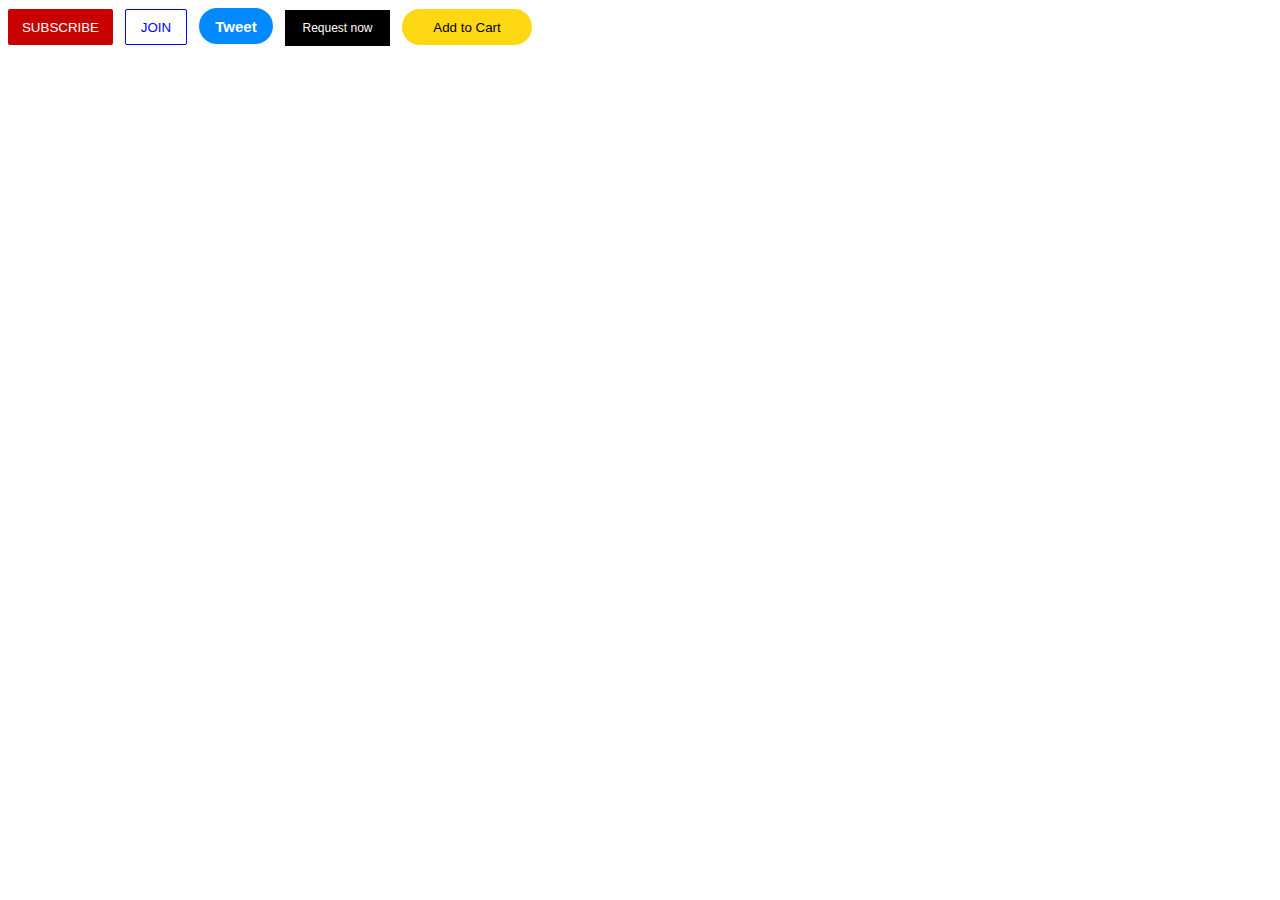
<file: index.html>
<!DOCTYPE html>
<html lang="en">
<head>
    <meta charset="UTF-8">
    <meta name="viewport" content="width=device-width, initial-scale=1.0">
    <title>HTML & CSS</title>
    <link rel="stylesheet" href="style.css">
</head>
<body>
    <button class="subscribe-button">SUBSCRIBE</button>
    <button class="join-button">JOIN</button>
    <button class="tweet-button">Tweet</button>
    <button class="uber-button">Request now</button>
    <button class="add-to-cart">Add to Cart</button>
</body>
</html>
</file>
<file: style.css>
.subscribe-button{
    background-color: rgb(200, 0, 0);
    color: white;
    border: none;
    height: 36px;
    width: 105px;
    border-radius: 2px;
    cursor: pointer;
    margin-right: 8px;
    transition: opacity 0.15s;
}

.subscribe-button:hover{
    opacity: 0.8;
}
.subscribe-button:active{
    opacity: 0.4;
}

.join-button{
   background-color: white;
   color: blue;
   border-color: blue;
   border-style: solid;
   border-width: 1px;
   height: 36px;
   width: 62px;
   border-radius: 2px;
   cursor: pointer;
   margin-right: 8px;
   transition: baclground-color 1s, color 1s;
}

.join-button:hover{
    background-color: blue;
    color: white;
}

.join-button:active{
    opacity: 0.6;
}

.tweet-button{
   background-color: rgb(2, 137, 255);
   color: white;
   border: none;
   height: 36px;
   width: 74px;
   border-radius: 20px;
   cursor: pointer;
   font-weight: bold;
   font-size: 15px;
   margin-right: 8px;
   transition: box-shadow 0.15s;
}

.tweet-button:hover{
   box-shadow: 5px 5px 10px rgba(0, 0, 0, 0.15);
}


.uber-button{
   background-color: black;
   color: white;
   border: none;
   height: 36px;
   width: 105px;
   font-size: 12px;
   cursor: pointer;
   margin-right: 8px;
}

.add-to-cart{
   background-color: rgb(255, 216, 20);
   color: black;
   border: none;
   border-radius: 20px;
   height: 36px;
   width: 130px;
   cursor: pointer;
   font-weight: 500;
}
</file>
